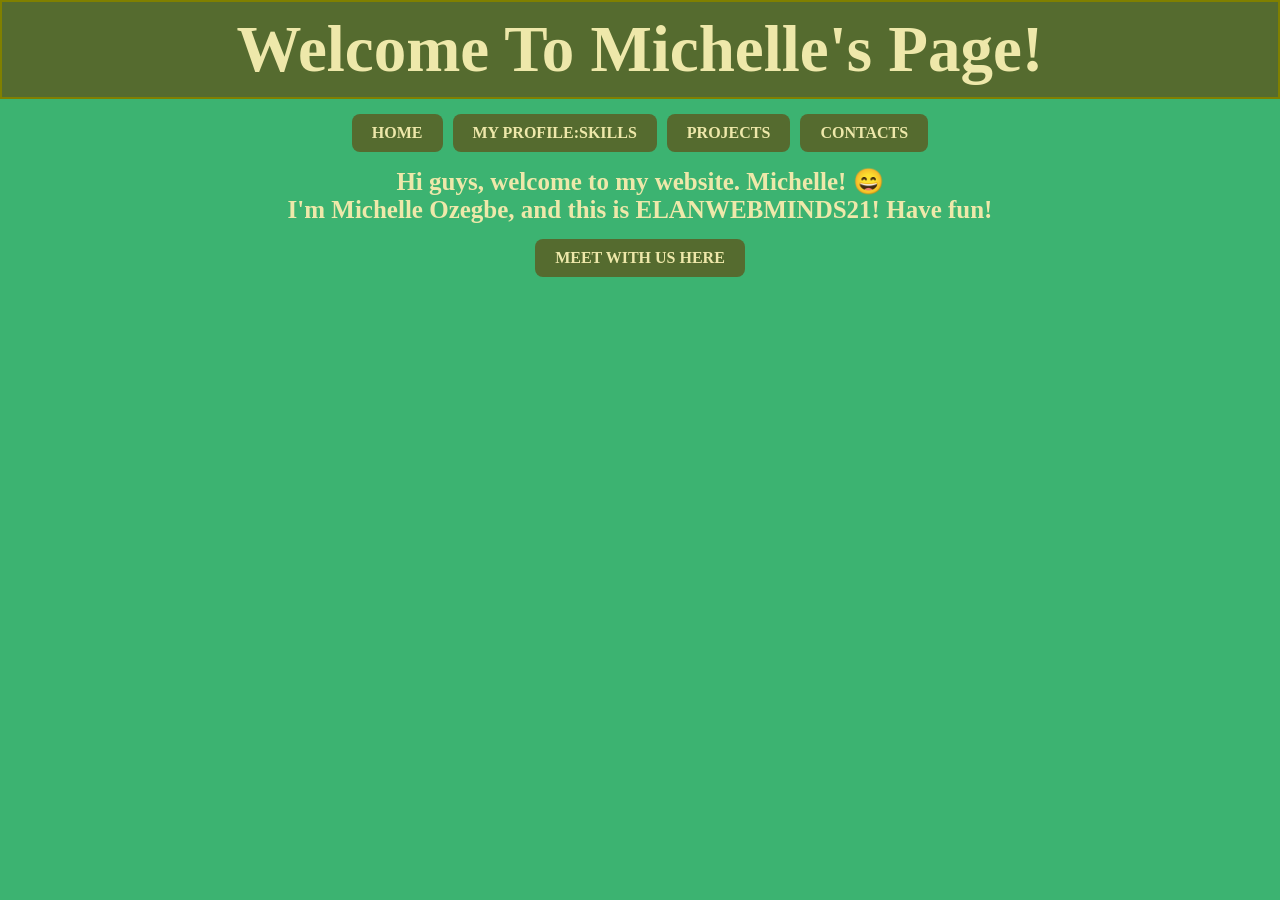
<file: index.html>
<!DOCTYPE html>
<html>
<head>
<meta charset="UTF-8">
<meta name="viewport" content="width=device-width, initial-scale=1.0">
<title>HOME</title> 
<link rel="stylesheet" href="style.css">
</head>
<body>
    <div class="title-box">
    <h1>Welcome To Michelle's Page!</h1></div>
 <nav>
    <a href="index.html" class="nav-btn">HOME</a>
    <a href="profile.html" class="nav-btn">MY PROFILE:SKILLS</a>
    <a href="projects.html" class="nav-btn">PROJECTS</a>
    <a href="contact.html" class="nav-btn">CONTACTS</a>
    </nav>
    
<h2>Hi guys, welcome to my website. Michelle! &#128516;</h2>
     <h2>I'm Michelle Ozegbe, and this is ELANWEBMINDS21!
    Have fun!</h2>
  <nav><a href ="contact.html" class="nav-btn">MEET WITH US HERE</a></nav>
</file>
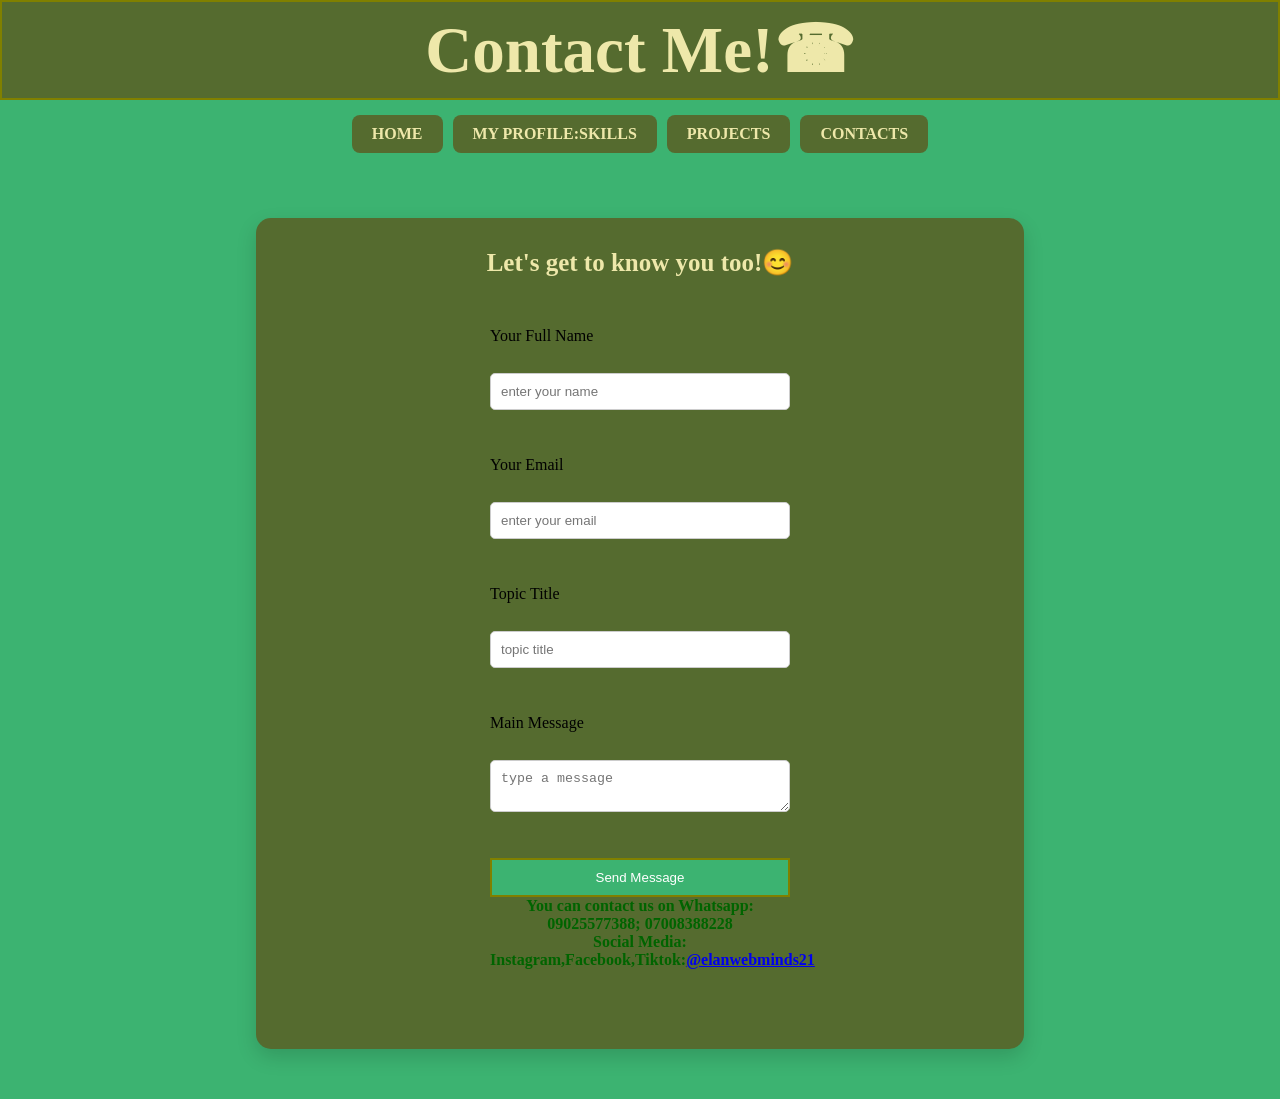
<file: contact.html>
<!DOCTYPE html
<html>
<head>
    <meta charset="UTF-8">
    <meta name="viewport" content="width=device-width, initial-scale=1.0">
<title>CONTACTS</title> 
<link rel="stylesheet" href="style.css">
</head>

<body>
    <div class="title-box">
    <h1>Contact Me!&#x260E;</h1></div>
   <nav>
    <a href="index.html" class="nav-btn">HOME</a>
    <a href="profile.html" class="nav-btn">MY PROFILE:SKILLS</a>
    <a href="projects.html" class="nav-btn">PROJECTS</a>
    <a href="contact.html" class="nav-btn">CONTACTS</a>
    </nav>
<div class="contact-box">
<h2>Let's get to know you too!&#128522;</h2>
<form>

<label> Your Full Name</label><br>
<input type="text" placeholder="enter your name"><br><br>

<label>Your Email</label><br>
<input type="email" placeholder="enter your email"><br><br>

<label>Topic Title</label><br>
<input type="text" placeholder="topic title"><br><br>

<label>Main Message</label><br>
<textarea placeholder="type a message"></textarea><br><br>

<button type="submit">Send Message</button>
<h4>You can contact us on Whatsapp: 09025577388; 07008388228</h4>
   <h4> Social Media: </h4>
   <h4>Instagram,Facebook,Tiktok:<a href="elanminds.html">@elanwebminds21</a>
   </h4>


</form>
</div>
</file>
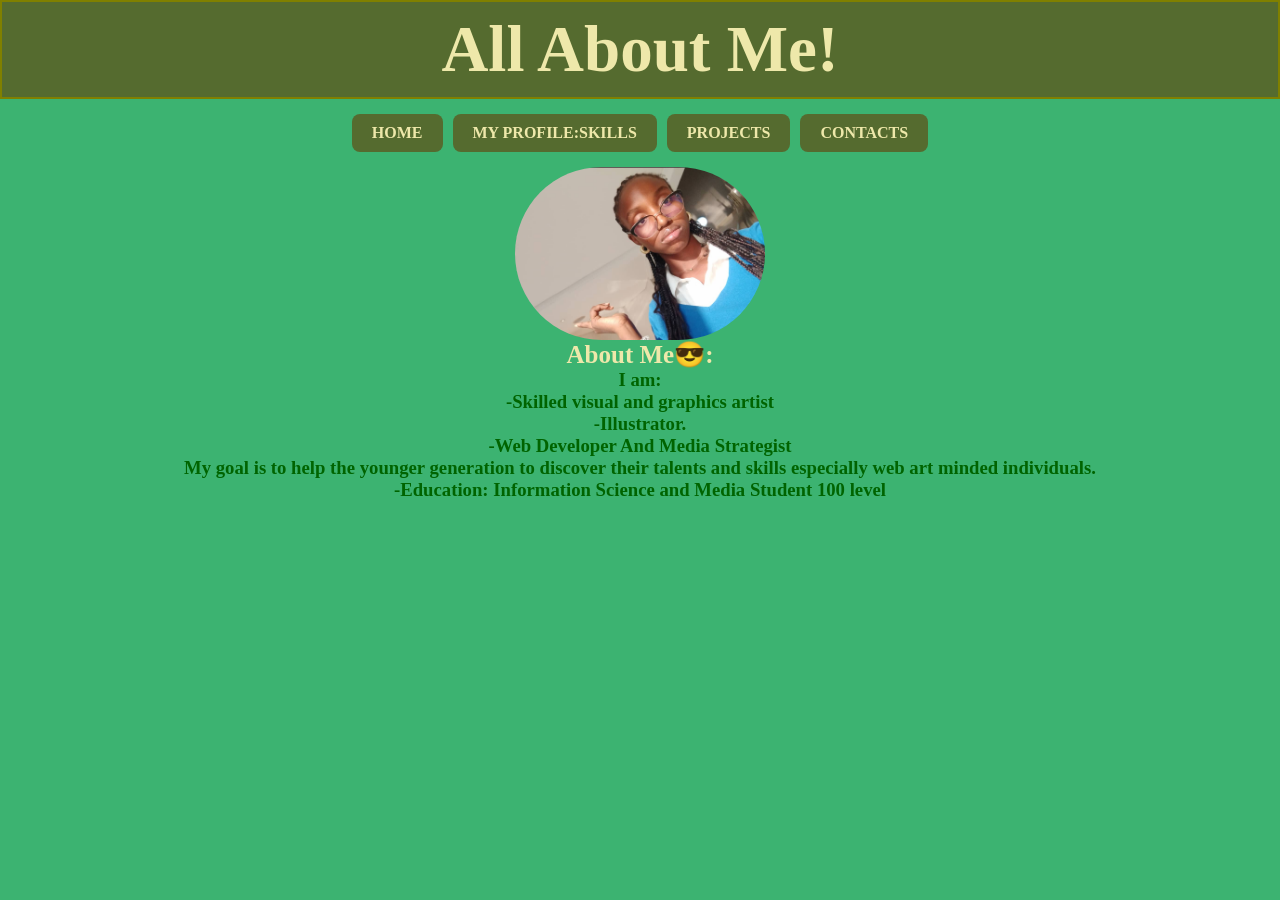
<file: profile.html>
<!DOCTYPE html>
<html>
<head>
<meta charset="UTF-8">
<meta name="viewport" content="width=device-width, initial-scale=1.0">
<title>PROFILE</title>
<link rel="stylesheet" href="style.css">
<style>
    .MY PROFILE:SKILLS{
        display:flex;
        flex-wrap: wrap;
        justify-items: center;
    }
    </style>
</head>
<body>
    <div class="title-box">
    <h1>All About Me!</h1></div>
    <nav>
    <a href="index.html" class="nav-btn">HOME</a>
    <a href="profile.html" class="nav-btn">MY PROFILE:SKILLS</a>
    <a href="projects.html" class="nav-btn">PROJECTS</a>
    <a href="contact.html" class="nav-btn">CONTACTS</a>
    </nav>
    <img src= "images/me.png"  class="center-image" width="250">
<h2>About Me&#128526;:</h2>
<h3> I am:</h3> 
<h3>-Skilled visual and graphics artist</h3> 
<h3>-Illustrator.</h3>
<h3>-Web Developer And Media Strategist</h3>
<h3>My goal is to help the younger generation to discover their talents and skills especially web art minded individuals.</p>
</h3>
<h3>-Education: Information Science and Media Student 100 level</h3>
</file>
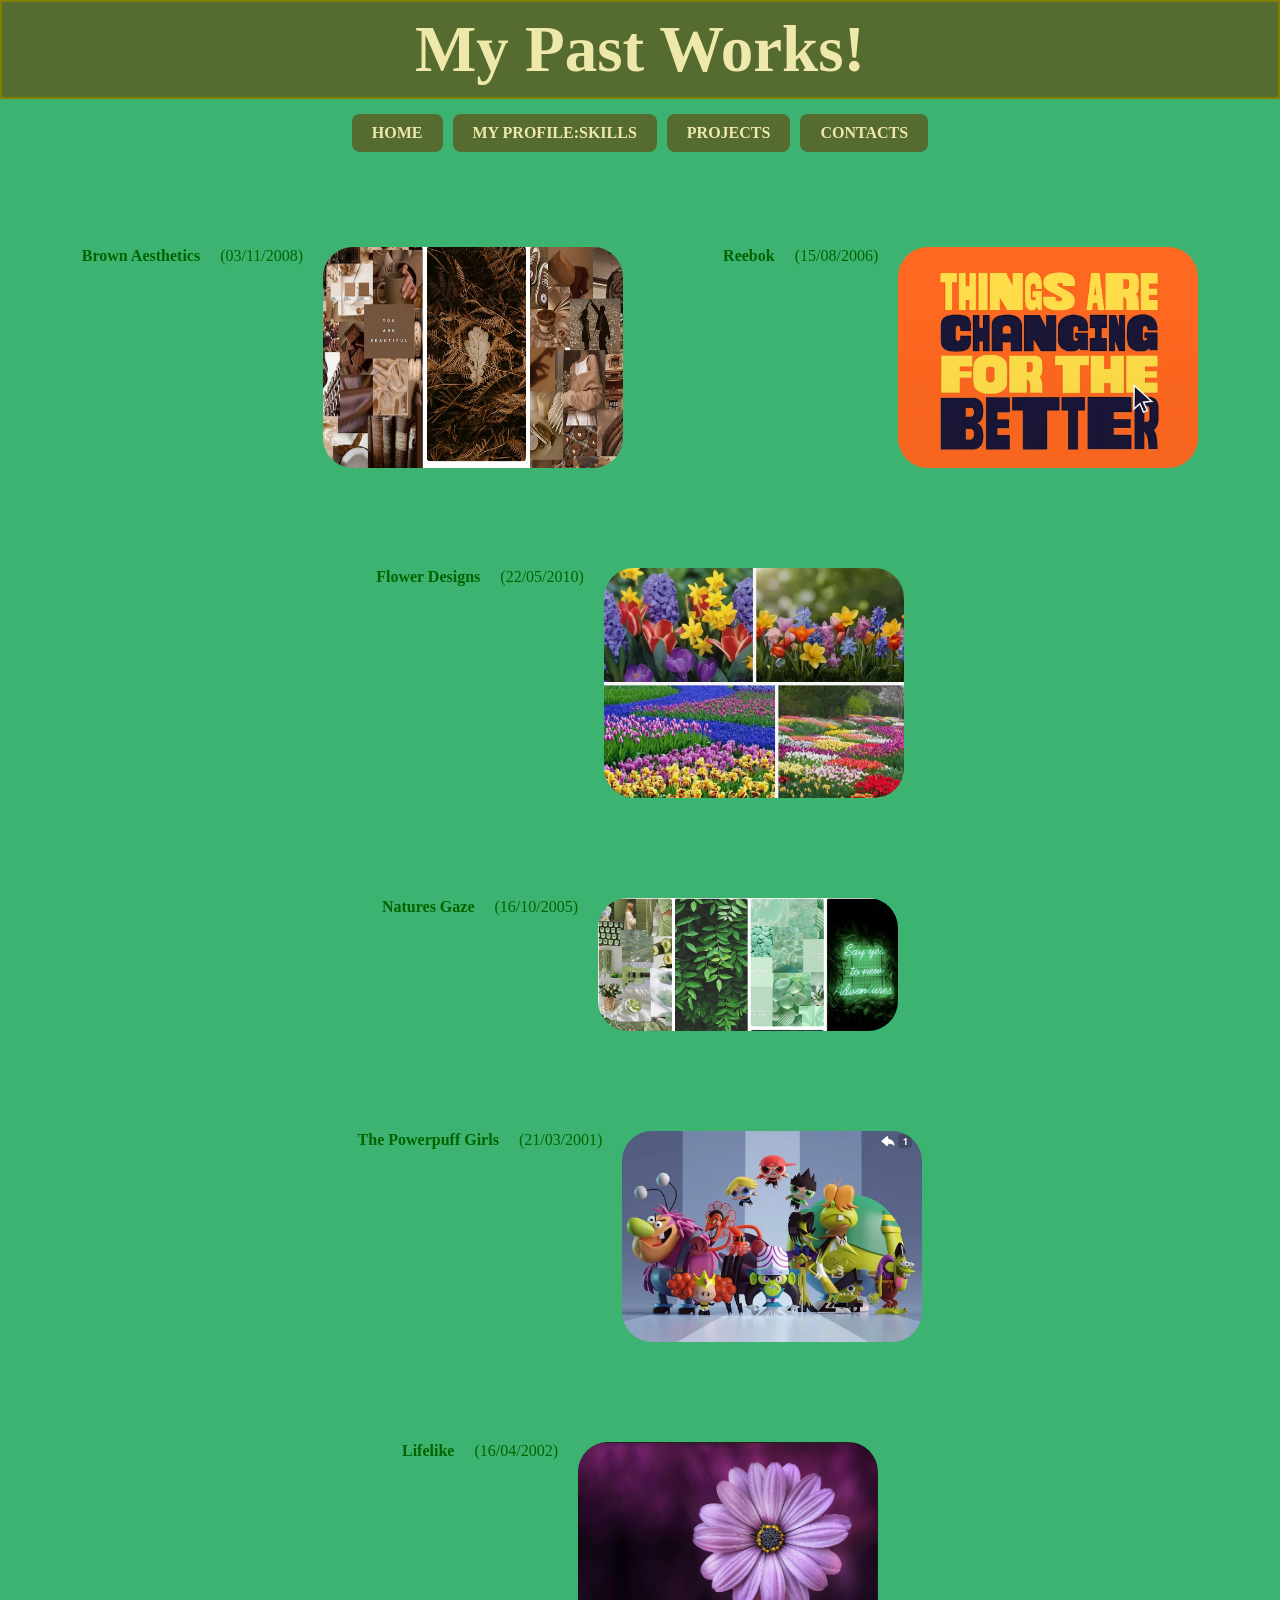
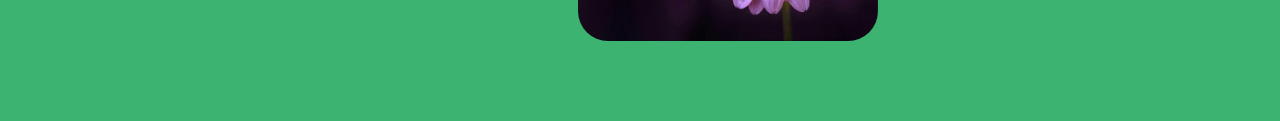
<file: projects.html>
<!DOCTYPE html>
<html>
<head>
    <meta charset="UTF-8">
    <meta name="viewport" content="width=device-width, initial-scale=1.0">
<title>PROJECTS</title>
<link rel="stylesheet" href="style.css">
<style>
    .PROJECTS{display:flex;
    flex-wrap:wrap;
justify-content:left;
gap:30px;
}
</style>
</head>

<body>
    <div class="title-box">
     <h1>My Past Works!</h1></div>
   <nav>
    <a href="index.html" class="nav-btn">HOME</a>
    <a href="profile.html" class="nav-btn">MY PROFILE:SKILLS</a>
    <a href="projects.html" class="nav-btn">PROJECTS</a>
    <a href="contact.html" class="nav-btn">CONTACTS</a>
    </nav>
<div class="project">
<div class="project">
    <h4>Brown Aesthetics</h4><p>(03/11/2008)</p>
<img src="images/brown.png" class="project-img" width="300">
</div>

<div class="project">
    <h4>Reebok</h4><p>(15/08/2006)</p>
<img src="images/orange.png" class="project-img" width="300">
</div>

<div class="project">
    <h4>Flower Designs</h4><p>(22/05/2010)</p>
<img src="images/flower.png" class="project-img"  width="300">
</div>

<div class="project">
    <h4>Natures Gaze</h4><p>(16/10/2005)</p>
<img src="images/green aesth.png" class="project-img"  width="300">
</div>

<div class="project">
    <h4>The Powerpuff Girls</h4><p>(21/03/2001)</p>
<img src="images/ppg.png" class="project-img"  width="300">
</div>

<div class="project">
    <h4>Lifelike</h4><p>(16/04/2002)</p>
<img src="images/pic 1.png" class="project-img" width="300">
</div>
</div>
</file>
<file: style.css>
/* ================= GLOBAL ================= */

* {
margin: 0;
padding: 0;
box-sizing: border-box;
}

html, body {
width: 100%;
overflow-x: hidden;
}

body {
font-family: "Poppins", serif;
background: mediumseagreen;
}

img {
max-width: 100%;
height: auto;
}

/* ================= TITLE ================= */

.title-box {
background-color: darkolivegreen;
color: palegoldenrod;
padding: 10px;
border: 2px solid olive;
}

/* ================= NAV ================= */

nav {
background: mediumseagreen;
padding: 15px;
display: flex;
justify-content: center;
flex-wrap: wrap;
gap: 10px;
}

nav a {
background-color: darkolivegreen;
color: palegoldenrod;
padding: 10px 20px;
text-decoration: none;
border-radius: 8px;
font-weight: bold;
transition: 0.3s;
}

nav a:hover {
background-color: mediumspringgreen;
color: darkolivegreen;
transform: scale(1.05);
}

/* ================= HOME ================= */

.home {
text-align: center;
padding: 20px;
}

.home h1 {
font-size: 100px;
color: palegoldenrod;
margin-top: 50px;
}

.home h2 {
font-size: 40px;
color: darkolivegreen;
}

/* ================= PROFILE ================= */

.profile-container {
display: flex;
justify-content: center;
align-items: center;
gap: 50px;
padding: 70px;
flex-wrap: wrap;
}

.profile-container img {
width: 200px;
height: 200px;
border-radius: 100%;
}

.profile-info {
max-width: 400px;
}

.profile-info p {
margin-bottom: 20px;
}

.profile-info ul {
list-style-type: circle;
}

.center-image {
display: block;
margin: auto;
border-radius: 100px;
transition: transform 0.5s;
}

.center-image:hover {
transform: scale(1.05);
}

/* ================= HEADINGS ================= */

h1 {
text-align: center;
color: palegoldenrod;
font-size: 65px;
}

h2 {
text-align: center;
color: palegoldenrod;
font-size: 25px;
}

h3 {
text-align: center;
color: darkgreen;
}

h4 {
text-align: center;
color: darkgreen;
}

p {
color: darkgreen;
text-align: center;
}

/* ================= PROJECT ================= */

.project {
display: flex;
flex-wrap: wrap;
justify-content: center;
gap: 20px;
padding: 40px;
}

.project img {
width: 300px;
border-radius: 30px;
transition: 0.3s;
}

.project img:hover {
transform: scale(1.1);
}

/* ================= CONTACT ================= */

.contact-box {
background-color: darkolivegreen;
width: 60%;
margin: 50px auto;
padding: 30px;
border-radius: 15px;
box-shadow: 0 8px 20px rgba(0,0,0,0.15);
}

form {
display: flex;
flex-direction: column;
width: 300px;
margin: 50px auto;
}

form input,
form textarea {
margin: 10px 0;
padding: 10px;
border-radius: 5px;
border: 1px solid #ccc;
}

form button {
padding: 10px;
border: 2px solid olive;
background: mediumseagreen;
color: white;
cursor: pointer;
}

form button:hover {
background: #1dc9cf;
}

/* ================= TABLET ================= */

@media (max-width: 768px) {

nav {
flex-direction: column;
align-items: center;
}

nav a {
width: 90%;
text-align: center;
}

.profile-container {
flex-direction: column;
text-align: center;
}

.project {
flex-direction: column;
align-items: center;
}

.contact-box {
width: 90%;
}

form {
width: 90%;
}

.home h1 {
font-size: 50px;
}

}

/* ================= PHONE ================= */

@media (max-width: 480px) {

h1 {
font-size: 30px;
}

.home h1 {
font-size: 40px;
}

.profile-container img {
width: 150px;
height: 150px;
}

.project img {
width: 100%;
}

nav a {
font-size: 14px;
padding: 8px;
}

.contact-box {
width: 95%;
padding: 20px;
}

form input,
form textarea {
width: 100%;
}

}
</file>
